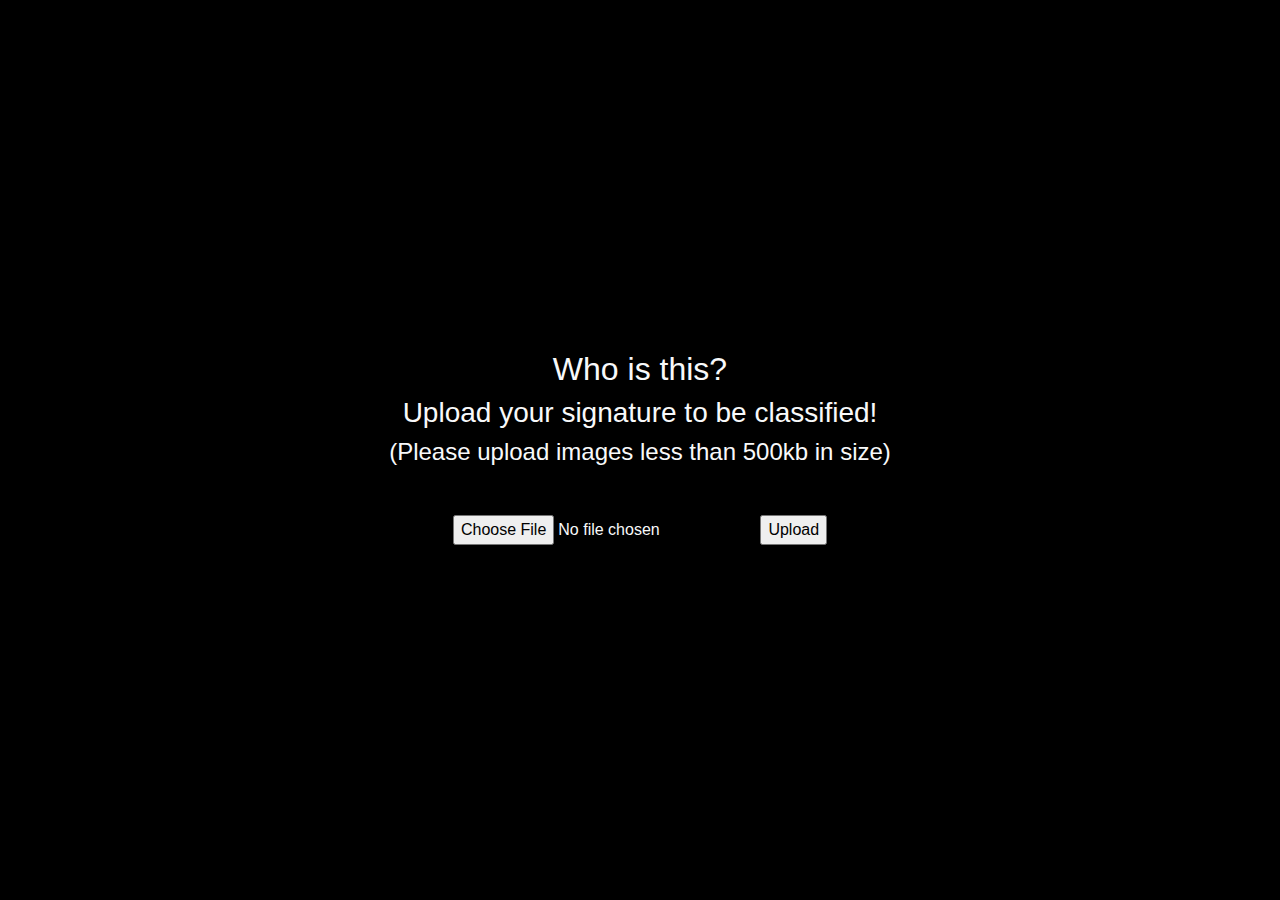
<file: templates/index.html>
<!doctype html> <html> <head>
  <title>Classify your Image!</title>
  <link rel="stylesheet" href="https://maxcdn.bootstrapcdn.com/bootstrap/4.0.0/css/bootstrap.min.css" 
integrity="sha384-Gn5384xqQ1aoWXA+058RXPxPg6fy4IWvTNh0E263XmFcJlSAwiGgFAW/dAiS6JXm" crossorigin="anonymous"> </head> <body style="background-color:#000000"> <div id="maintext" 
style="position:absolute; margin:auto; width:700px; height:200px; text-align:center; top:0; bottom: 0; left: 0; right: 0;">
<h2 class="text-light mb-2"> Who is this? </h2>
<h3 class="text-light mb-2"> Upload your signature to be classified! </h3>
<h4 class="text-light mb-5">(Please upload images less than 500kb in size)</h4>
<form method=post enctype=multipart/form-data>
   <p class="text-light">
      <input type=file name=file>
      <input type=submit value=Upload>
   </p>
</form> </div> </body>
</html>
</file>
